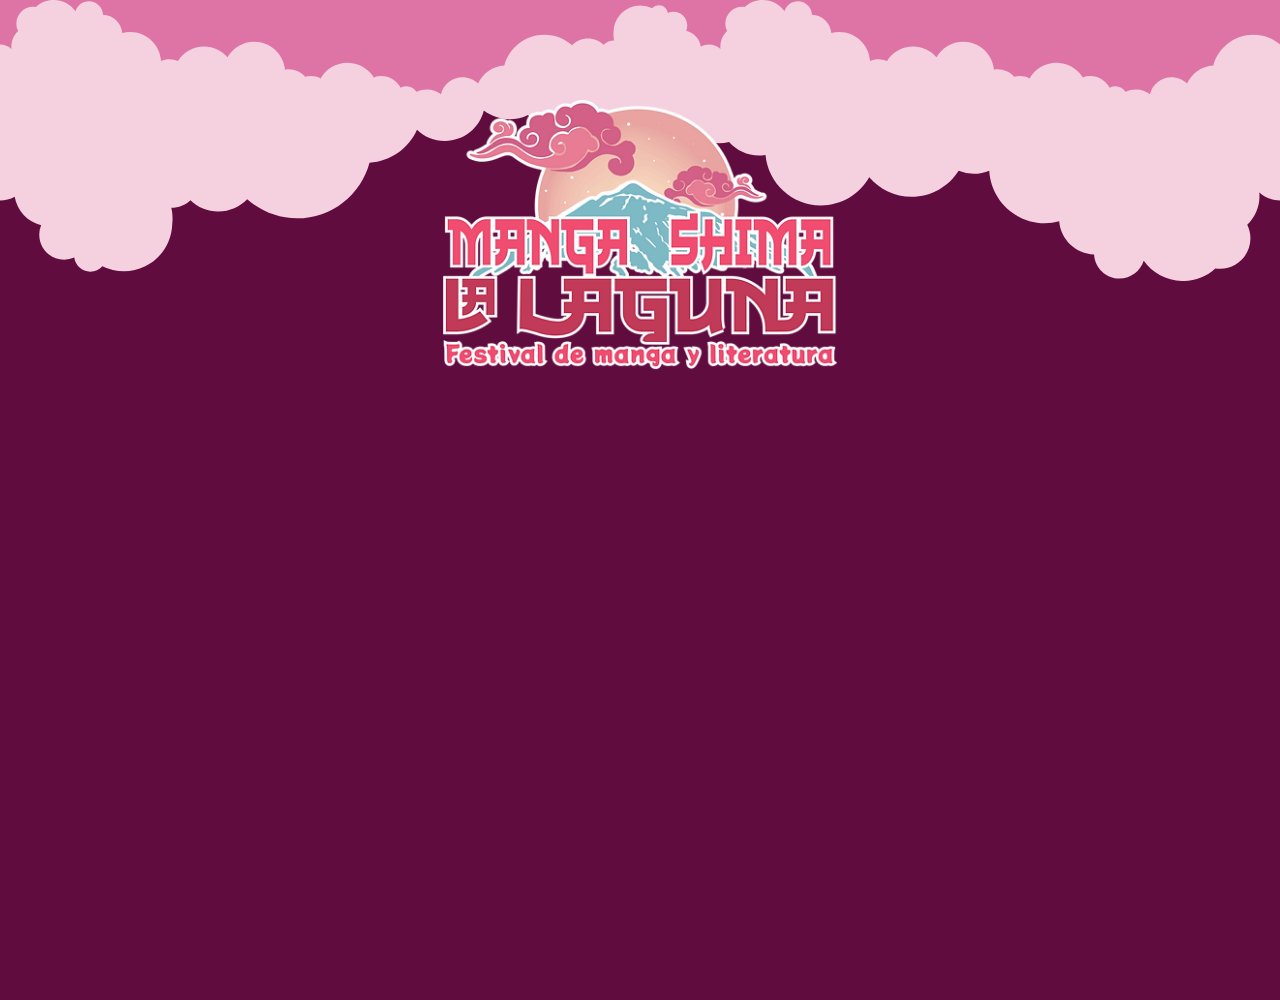
<file: prueba1/index.html>
<!DOCTYPE html>
<html lang="es">
<head>
    <meta charset="UTF-8">
    <meta name="viewport" content="width=device-width, initial-scale=1.0">
    <title>Manga Shima - La Laguna</title>
    <link rel="stylesheet" href="style.css">
</head>
<body>

    <header>
        <!-- <img class="logo-header" src="media/LOGO MANGA SHIMA_CONTORNOS.webp" alt=""> -->
        <!-- <img class="clouds-header" src="media/nubes.svg" alt=""> -->
    </header>
    
    <main>
        <img class="logo-main" src="media/LOGO MANGA SHIMA_CONTORNOS.webp" alt="Logo del Festival Manga Shima La Laguna">
        <!-- img class="clouds-main-top" src="media/nubes.svg" alt=""> -->
    </main>
    
</body>
</html>
</file>
<file: prueba1/style.css>
@import url('https://fonts.googleapis.com/css2?family=Jockey+One&family=Oswald:wght@200..700&display=swap');

/*
// <uniquifier>: Use a unique and descriptive class name
// <weight>: Use a value from 200 to 700

.oswald-<uniquifier> {
  font-family: "Oswald", sans-serif;
  font-optical-sizing: auto;
  font-weight: <weight>;
  font-style: normal;
}

.jockey-one-regular {
  font-family: "Jockey One", sans-serif;
  font-weight: 400;
  font-style: normal;
}
*/


body {
    margin: 0;
}

header {
    position: relative;
    height: 100px;
    background-color: #DE73A5;
    background-image: url(media/nubes.svg);
}

.logo-header {
    z-index: 1;
    height: 100px;
    padding: 20px;
}

.clouds-header {
    z-index: 0;
    height: 100px;
}

main {
    background: url(media/nubes.svg) repeat-x;
    height: 100vh;
    position: relative;
}

main::before {
    content: "";
    position: absolute;
    width: 100vw;
    height: 100vh;
    z-index: 1;
    background: #610C3F url(media/nubes.svg) repeat-x;
    background-position: bottom;
    transform: rotate(180deg);
}

.clouds-main-top {
    position: relative;
    top: 0;
    height: 10rem;
    transform: rotate(180deg);
    opacity: 0.5;
    background-repeat: repeat-x;
}

.logo-main {
    position: absolute;
    z-index: 1;
    height: 30vh;
    left: 50%;
    transform: translate(-50%);
}
</file>
